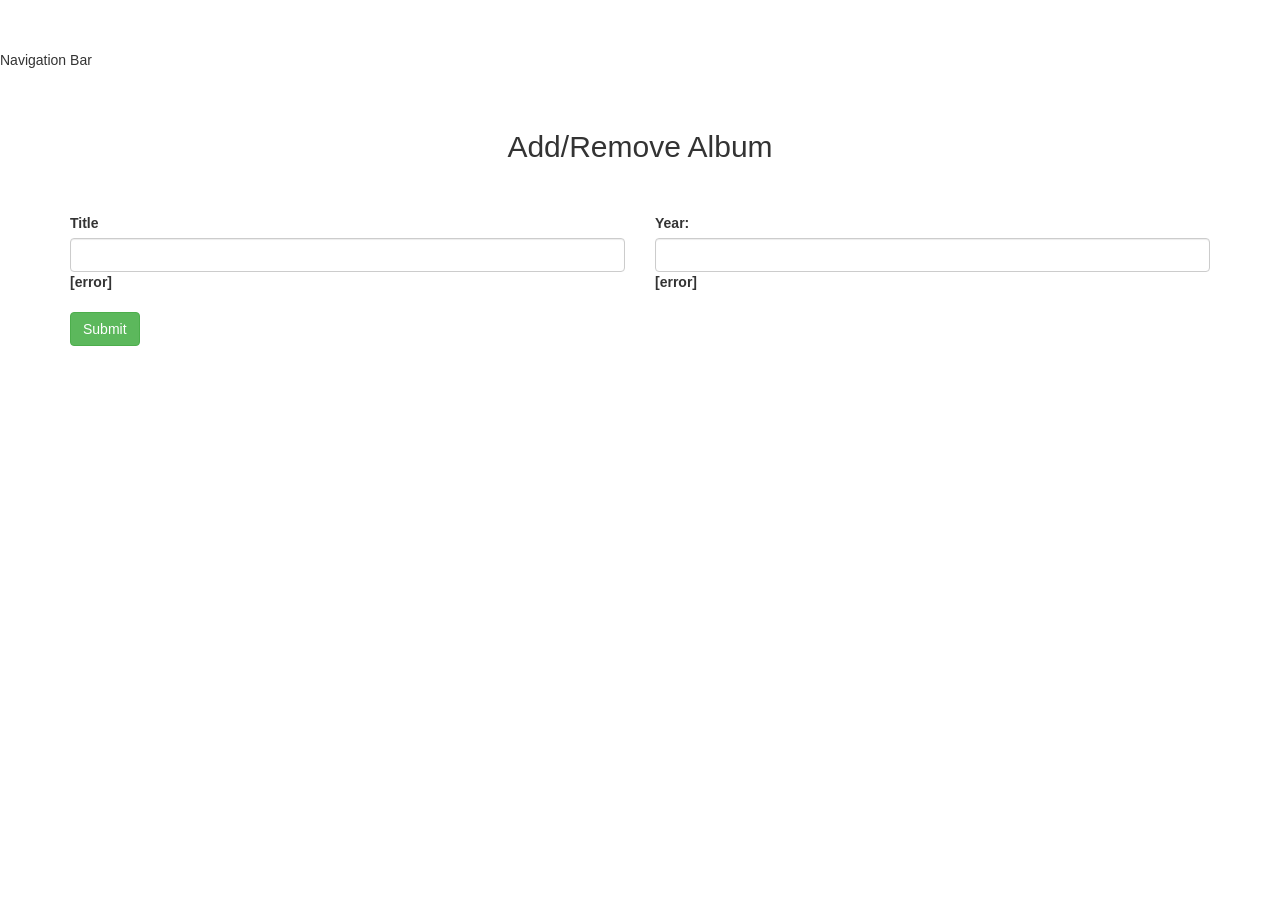
<file: worklog-web/target/classes/templates/album.html>
<!DOCTYPE html>
<html lang="en">
<head>
    <meta charset="UTF-8">
    <title>Title</title>
</head>
<body>

</body>
</html>


<!DOCTYPE html>
<html xmlns:th="http://www.thymeleaf.org">

<head th:replace="layout :: head">
    <title>App Title</title>
    <link rel="stylesheet" href="../static/css/bootstrap.min.css" />
    <link rel="stylesheet" href="../static/css/main.css" />
</head>

<body role="document">
<div th:replace="layout :: navBar">Navigation Bar</div>

<div class="container">

    <div class="page-title">
        <h2 th:text="#{album.title}">Add/Remove Album</h2>
    </div>

    <form th:object="${album}" method="post" >
        <input type="hidden" th:field="*{id}" />

        <div class="row">
            <div class="form-group col-sm-6"
                 th:classappend="${#fields.hasErrors('title')} ? 'has-error'">
                <label for="email">Title</label>
                <input id="title" type="text" th:field="*{title}" class="form-control" />
                <label class="control-label" th:errors="*{title}">[error]</label>
            </div>

            <div class="form-group col-sm-6"
                 th:classappend="${#fields.hasErrors('year')} ? 'has-error'">
                <label for="email">Year:</label>
                <input id="year" type="text" th:field="*{year}"  class="form-control" />
                <label class="control-label" th:errors="*{year}">[error]</label>
            </div>
        </div>

        <input type="submit" th:value="${album.title == '' ? 'Add' : 'Update'}" class="btn btn-success" />

    </form>
</div>
</body>
</html>
</file>
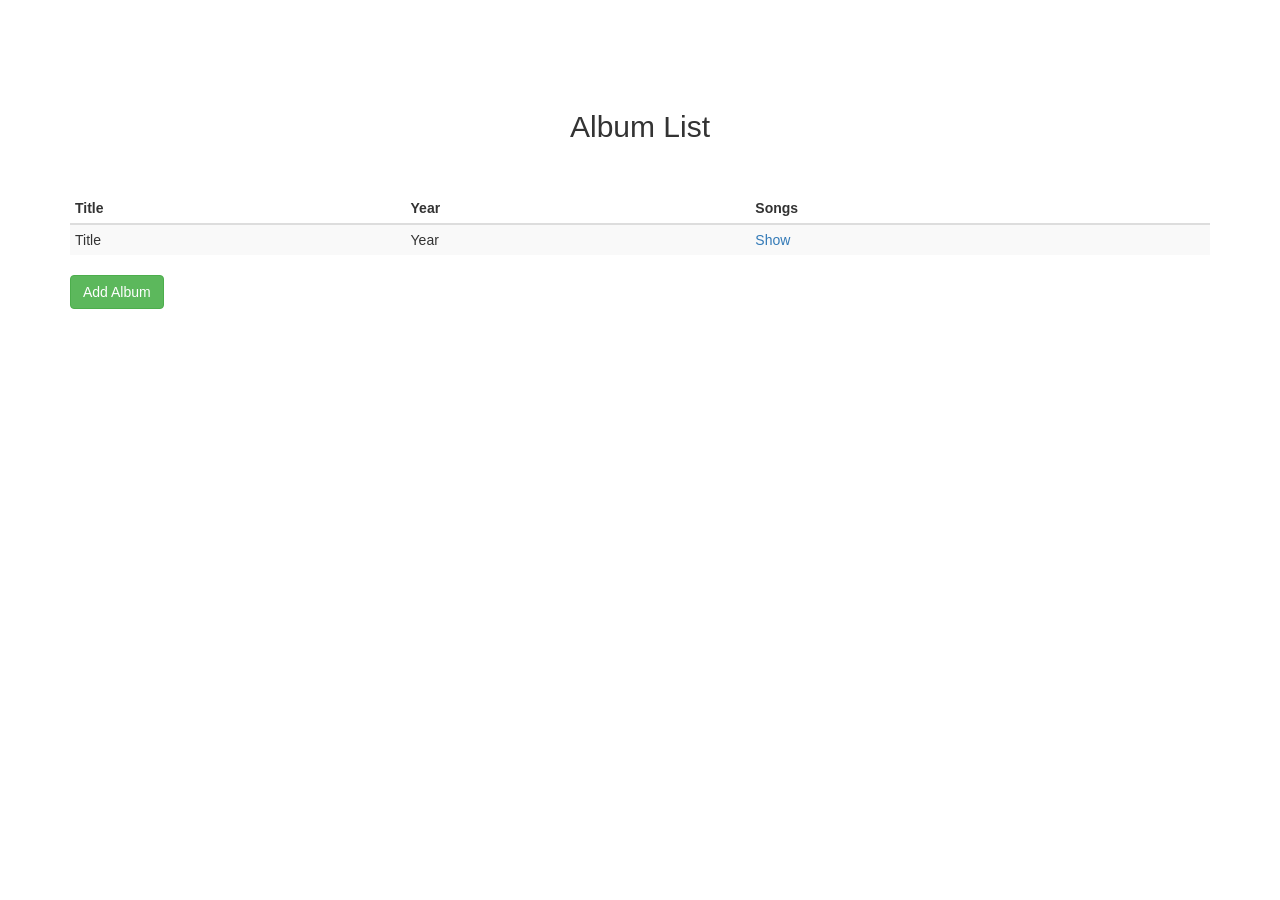
<file: worklog-web/target/classes/templates/albumList.html>
<!DOCTYPE html>
<html xmlns:th="http://www.thymeleaf.org">

<head th:replace="layout :: head">
    <meta charset="UTF-8">
    <title>App Title</title>
    <link rel="stylesheet" href="../static/css/bootstrap.min.css"/>
    <link rel="stylesheet" href="../static/css/main.css"/>
</head>

<body role="document">
<div th:replace="layout :: navBar"></div>

<div class="container">

    <div class="page-title">
        <h2 th:text="#{albums.title}">Album List</h2>
    </div>

    <form action="#" th:action="@{|/albums/new|}" method="get">
        <table class="table table-striped table-condensed">
            <thead>
            <tr>
                <th>Title</th>
                <th>Year</th>
                <th>Songs</th>
            </tr>
            </thead>
            <tbody>
            <tr th:each="album : ${albums}">
                <td th:text="${album.title}">Title</td>
                <td th:text="${album.year}">Year</td>
                <td><a th:href="@{|/albums/${album.id}/songs|}" th:text="${album.songs.size()}">Show</a></td>
            </tr>
            </tbody>
        </table>
        <input type="submit" value="Add Album" class="btn btn-success" />
    </form>
</div>
</body>
</html>
</file>
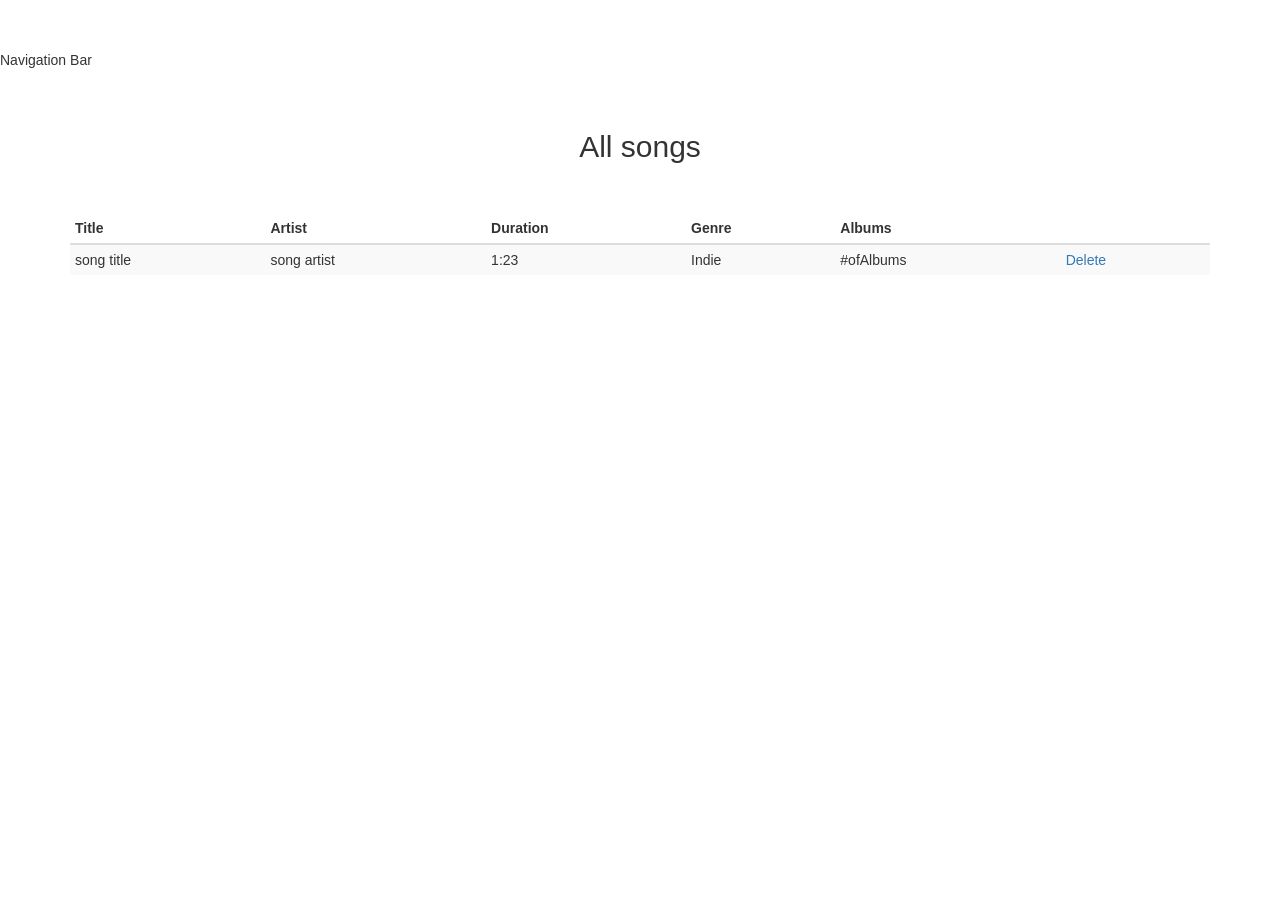
<file: worklog-web/target/classes/templates/allSongs.html>
<!DOCTYPE html>
<html xmlns:th="http://www.thymeleaf.org">

<head th:replace="layout :: head">
    <meta charset="UTF-8">
    <title>App Title</title>
    <link rel="stylesheet" href="../static/css/bootstrap.min.css" />
    <link rel="stylesheet" href="../static/css/main.css" />
</head>

<body role="document">
<div th:replace="layout :: navBar">Navigation Bar</div>

<div class="container">
    <div class="page-title">
        <h2>All songs</h2>
    </div>


    <table class="table table-striped table-condensed">
        <thead>
        <tr>
            <th>Title</th>
            <th>Artist</th>
            <th>Duration</th>
            <th>Genre</th>
            <th>Albums</th>
            <th></th>
        </tr>
        </thead>
        <tbody>
        <tr th:each="song : ${songs}">
            <td th:text="${song.title}">song title</td>
            <td th:text="${song.interpret}">song artist</td>
            <td th:text="${song.duration}">1:23</td>
            <td th:text="${song.genre.name}">Indie</td>
            <td th:text="${song.albums.size()}">#ofAlbums</td>
            <td><a th:href="@{|/songs/${song.id}/delete|}">Delete</a></td>
            <!--<td>-->
                <!--<form th:object="${song}" method="post" >-->
                    <!--&lt;!&ndash;<input type="hidden" th:field="*{id}" />&ndash;&gt;-->
                    <!--<input type="submit" th:value="${song.title}" class="btn btn-success" />-->
                    <!--<button>Delete</button>-->
                <!--</form>-->
            <!--</td>-->
        </tr>
        </tbody>
    </table>

    <br />

</div>
</body>
</html>
</file>
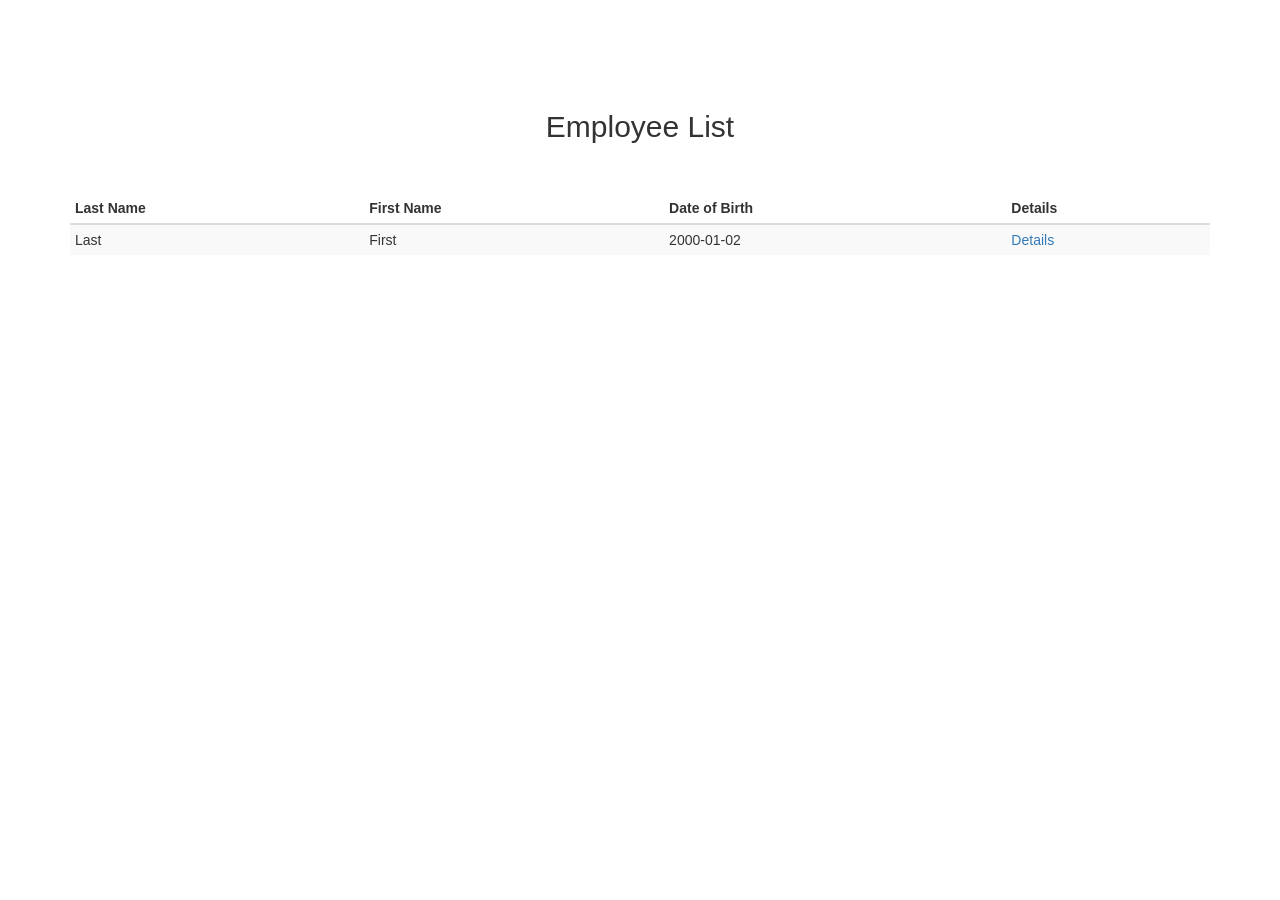
<file: worklog-web/target/classes/templates/employeeList.html>
<!DOCTYPE html>
<html xmlns:th="http://www.thymeleaf.org">

<head th:replace="layout :: head">
    <title>App Title</title>
    <link rel="stylesheet" href="../static/css/bootstrap.min.css"/>
    <link rel="stylesheet" href="../static/css/main.css"/>
</head>

<body role="document">
<div th:replace="layout :: navBar"></div>

<div class="container">

    <div class="page-title">
        <h2 th:text="#{employees.title}">Employee List</h2>
    </div>

    <table class="table table-striped table-condensed">
        <thead>
        <tr>
            <th>Last Name</th>
            <th>First Name</th>
            <th>Date of Birth</th>
            <th>Details</th>
        </tr>
        </thead>
        <tbody>
        <tr th:each="employee : ${employees}">
            <td th:text="${employee.lastName}">Last</td>
            <td th:text="${employee.firstName}">First</td>
            <td th:text="${#temporals.format(employee.dateOfBirth, 'yyyy-MM-dd')}">
                2000-01-02
            </td>
            <td><a th:href="@{|/employees/${employee.id}/entries|}">Details</a></td>
        </tr>
        </tbody>
    </table>

</div>
</body>
</html>
</file>
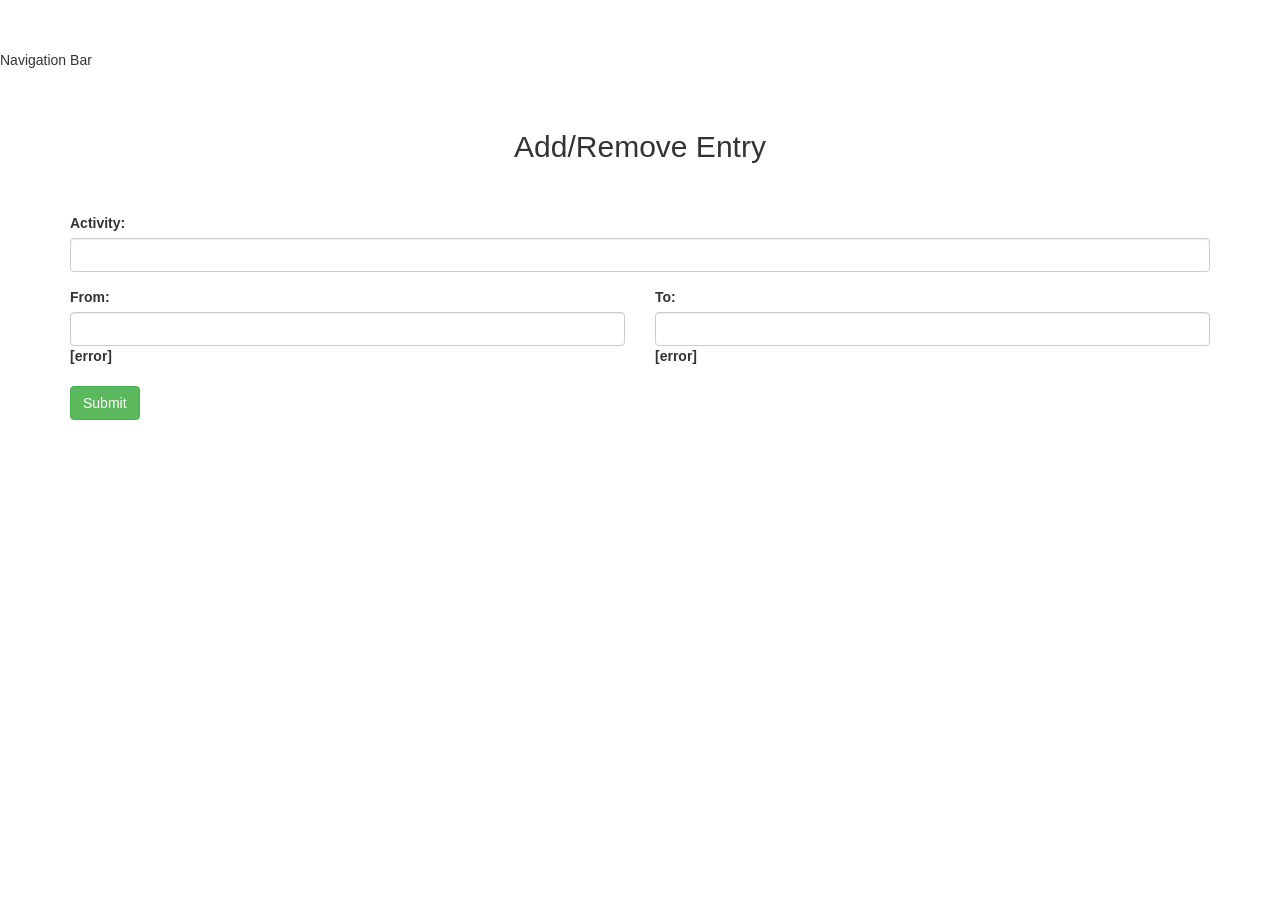
<file: worklog-web/target/classes/templates/entry.html>
<!DOCTYPE html>
<html xmlns:th="http://www.thymeleaf.org">

<head th:replace="layout :: head">
	<title>App Title</title>
	<link rel="stylesheet" href="../static/css/bootstrap.min.css" />
	<link rel="stylesheet" href="../static/css/main.css" />
</head>

<body role="document">
	<div th:replace="layout :: navBar">Navigation Bar</div>

	<div class="container">

		<div class="page-title">
			<h2 th:text="#{entry.title}">Add/Remove Entry</h2>
		</div>

		<form th:object="${entry}" method="post" >
		    <input type="hidden" th:field="*{id}" />
		    
			<div class="form-group">
				<label for="email">Activity:</label>
 				<input id="activity" type="text" th:field="*{activity}"  class="form-control" /> 
			</div>
	
			<div class="row">
				<div class="form-group col-sm-6"
				     th:classappend="${#fields.hasErrors('startTime')} ? 'has-error'">
					<label for="email">From:</label>
	 				<input id="startTime" type="text" th:field="*{startTime}" class="form-control" /> 
					<label class="control-label" th:errors="*{startTime}">[error]</label>
				</div>
	
				<div class="form-group col-sm-6" 
				     th:classappend="${#fields.hasErrors('endTime')} ? 'has-error'">
					<label for="email">To:</label>
	 				<input id="endTime" type="text" th:field="*{endTime}"  class="form-control" /> 
					<label class="control-label" th:errors="*{endTime}">[error]</label>
				</div>
			</div>

			<input type="submit" th:value="${entry.id == null ? 'Add' : 'Update'}" class="btn btn-success" />	
			
		</form>
	</div>
</body>
</html>
</file>
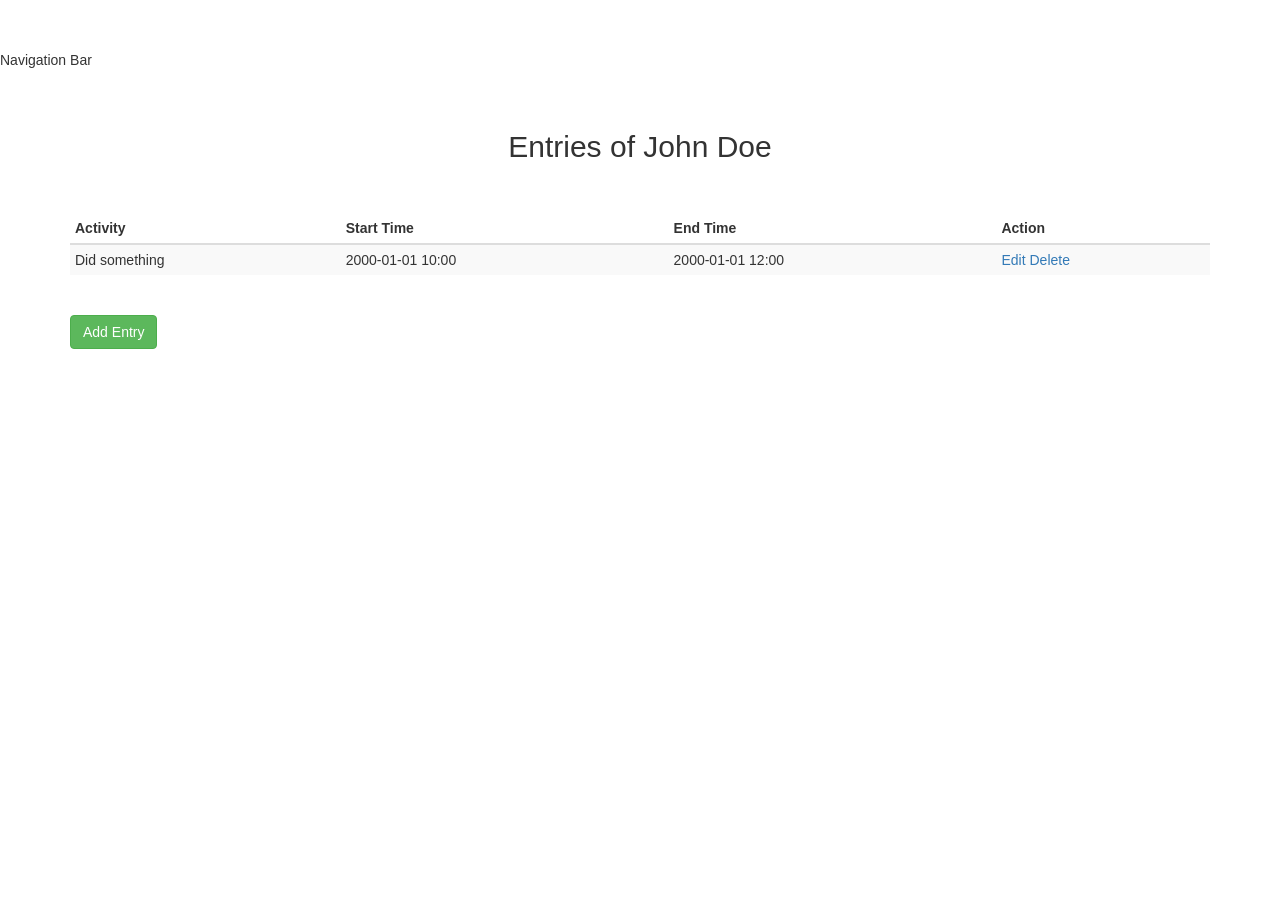
<file: worklog-web/target/classes/templates/entryList.html>
<!DOCTYPE html>
<html xmlns:th="http://www.thymeleaf.org">

<head th:replace="layout :: head">
	<title>App Title</title>
	<link rel="stylesheet" href="../static/css/bootstrap.min.css" />
	<link rel="stylesheet" href="../static/css/main.css" />
</head>

<body role="document">
	<div th:replace="layout :: navBar">Navigation Bar</div>

	<div class="container">
		<div class="page-title">
	    <h2 th:text="|${employee.firstName} ${employee.lastName} - #{entries.title}|">Entries of John Doe</h2>
		</div>

		<form action="#" th:action="@{|/employees/${employee.id}/entries/new|}" method="get">
			<table class="table table-striped table-condensed">
				<thead>
					<tr>
						<th>Activity</th>
						<th>Start Time</th>
						<th>End Time</th>
						<th>Action</th>
					</tr>
				</thead>
				<tbody>
					<tr th:each="entry : ${logbookEntries}">
						<td th:text="${entry.activity}">Did something</td>
						<td th:text="${#temporals.format(entry.startTime, 'yyyy-MM-dd HH:mm')}">2000-01-01
							10:00</td>
						<td th:text="${#temporals.format(entry.endTime, 'yyyy-MM-dd HH:mm')}">2000-01-01
							12:00</td>
						<td>
							<a th:href="@{|/employees/${employee.id}/entries/${entry.id}/update|}">Edit</a>
							<a th:href="@{|/employees/${employee.id}/entries/${entry.id}/delete|}">Delete</a>
						</td>
					</tr>
				</tbody>
			</table>
		
			<br />
		
		<input type="submit" value="Add Entry" class="btn btn-success" />
	</form>
	
	</div>
</body>
</html>
</file>
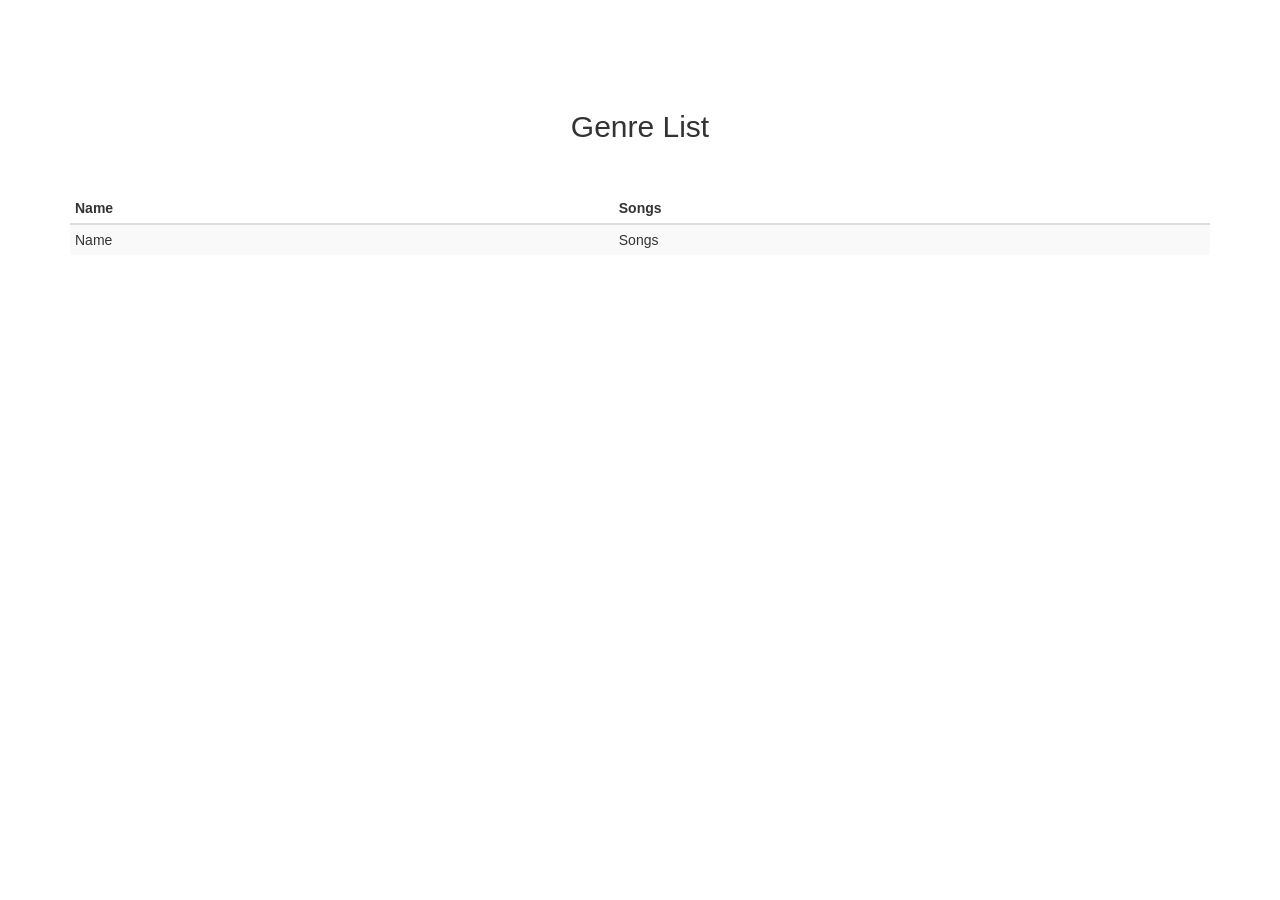
<file: worklog-web/target/classes/templates/genreList.html>
<!DOCTYPE html>
<html xmlns:th="http://www.thymeleaf.org">

<head th:replace="layout :: head">
    <meta charset="UTF-8">
    <title>App Title</title>
    <link rel="stylesheet" href="../static/css/bootstrap.min.css"/>
    <link rel="stylesheet" href="../static/css/main.css"/>
</head>

<body role="document">
<div th:replace="layout :: navBar"></div>

<div class="container">

    <div class="page-title">
        <h2 th:text="#{genres.title}">Genre List</h2>
    </div>

    <form action="#" th:action="@{|/genres/new|}" method="get">
        <table class="table table-striped table-condensed">
            <thead>
            <tr>
                <th>Name</th>
                <th>Songs</th>
            </tr>
            </thead>
            <tbody>
            <tr th:each="genre : ${genres}">
                <td th:text="${genre.name}">Name</td>
                <td th:text="${genre.songs.size()}">Songs</td>
            </tr>
            </tbody>
        </table>
    </form>
</div>
</body>
</html>
</file>
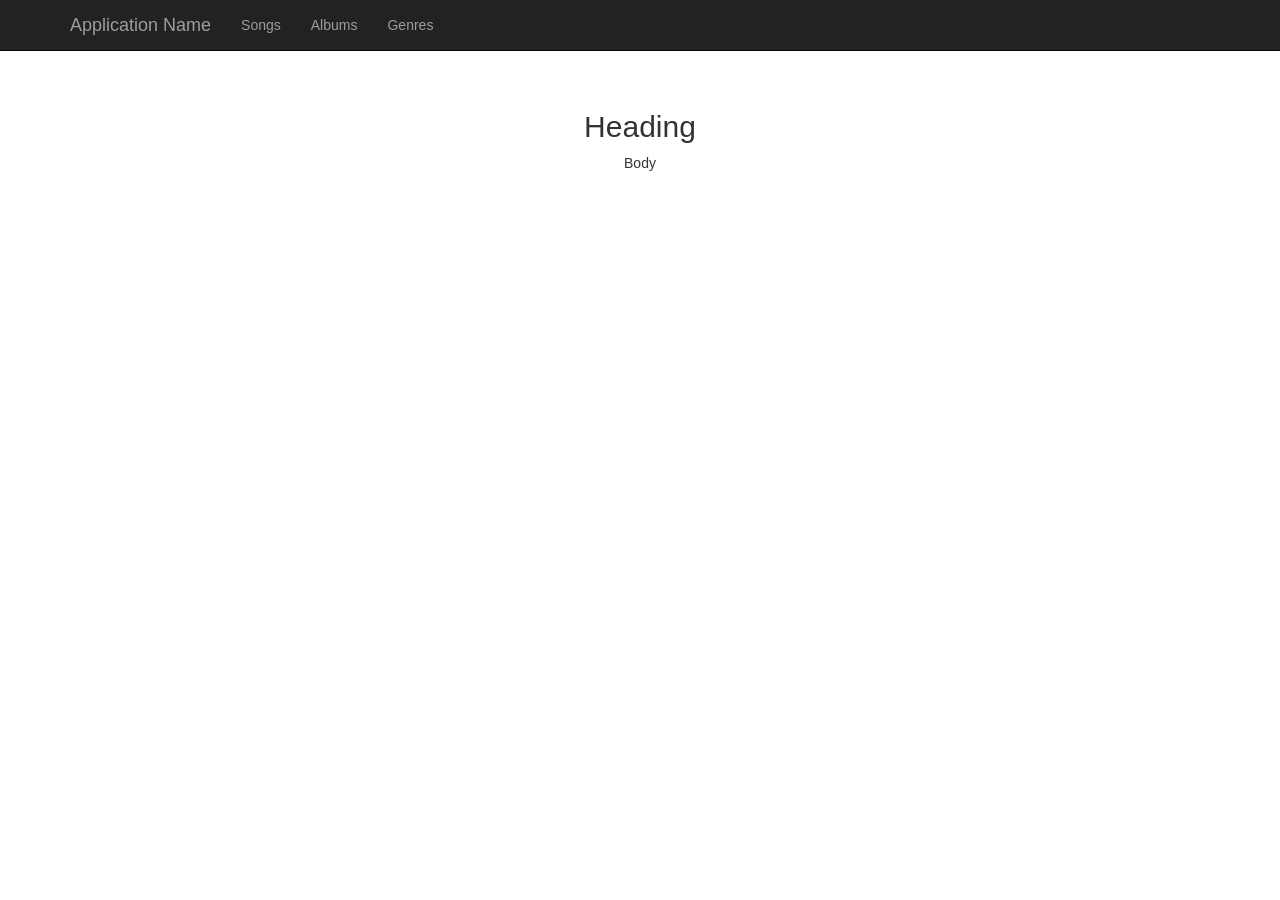
<file: worklog-web/target/classes/templates/layout.html>
<!DOCTYPE html>
<html xmlns:th="http://www.thymeleaf.org">

<head th:fragment="head">
<meta name="viewport" content="width=device-width, initial-scale=1" />
<title th:text="#{app.title}">App Title</title>
<link rel="stylesheet" th:href="@{/css/bootstrap.min.css}"
	href="../static/css/bootstrap.min.css" />
<link rel="stylesheet" th:href="@{/css/main.css}"
	href="../static/css/main.css" />
</head>

<body>
	<div th:fragment="navBar"
		class="navbar navbar-inverse navbar-fixed-top" role="navigation">
		<div class="container">
			<div class="navbar-header">
				<a class="navbar-brand" th:text="#{app.title}">Application Name
				</a>
			</div>
			<div class="navbar-collapse collapse">
				<ul class="nav navbar-nav">
					<li><a href="../allSongs.html" th:href="@{/songs}">Songs</a></li>
					<li><a href="../albumList.html" th:href="@{/albums}">Albums</a></li>
					<li><a href="../genreList.html" th:href="@{/genres}">Genres</a></li>
				</ul>
			</div>
		</div>
	</div>

	<div class="page-title">
		<h2>Heading</h2>
		<p>Body</p>
	</div>

</body>
</html>
</file>
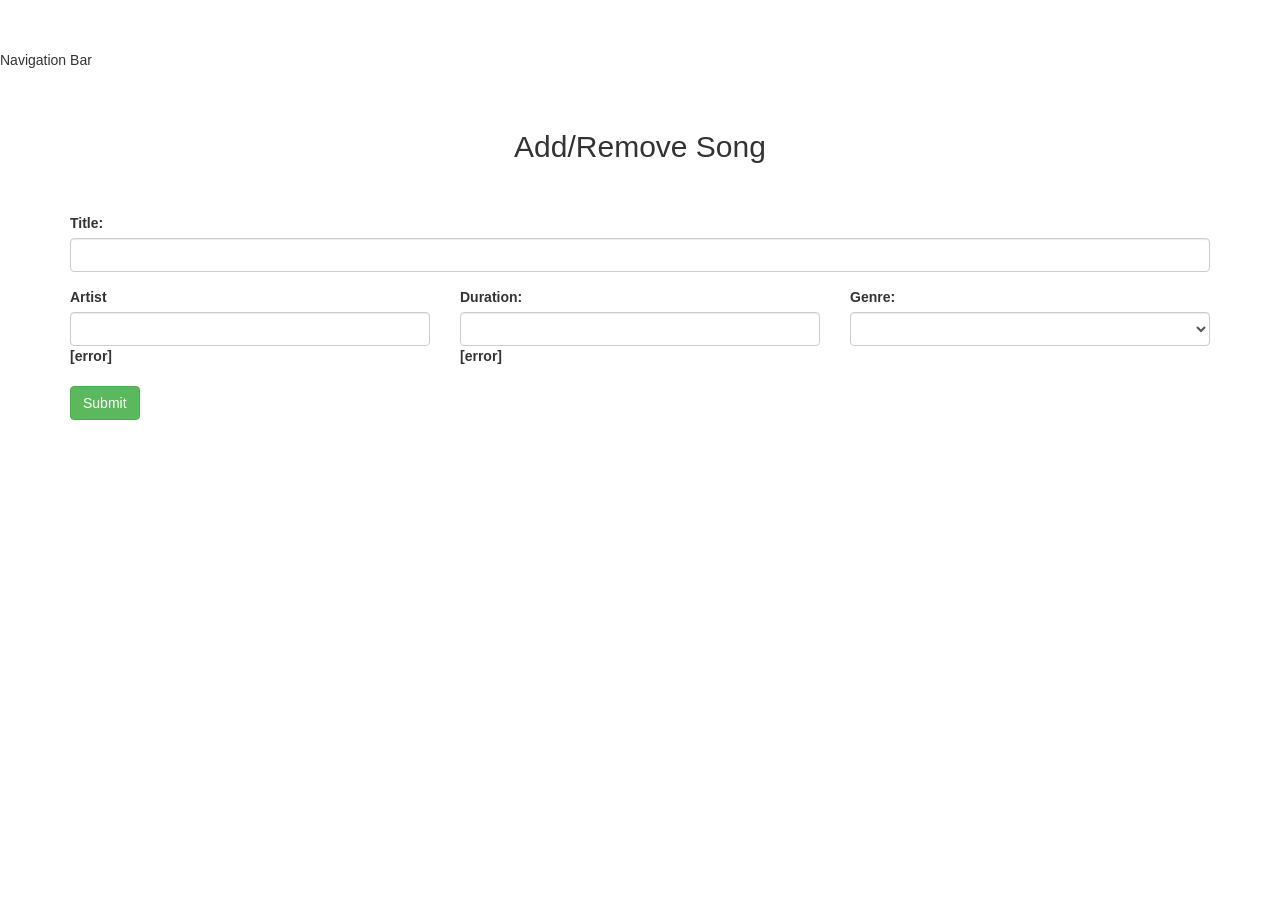
<file: worklog-web/target/classes/templates/song.html>
<!DOCTYPE html>
<html lang="en">
<head>
    <meta charset="UTF-8">
    <title>Title</title>
</head>
<body>

</body>
</html>


<!DOCTYPE html>
<html xmlns:th="http://www.thymeleaf.org">

<head th:replace="layout :: head">
    <title>App Title</title>
    <link rel="stylesheet" href="../static/css/bootstrap.min.css" />
    <link rel="stylesheet" href="../static/css/main.css" />
</head>

<body role="document">
<div th:replace="layout :: navBar">Navigation Bar</div>

<div class="container">

    <div class="page-title">
        <h2 th:text="#{song.title}">Add/Remove Song</h2>
    </div>

    <form th:object="${song}" method="post" >
        <input type="hidden" th:field="*{id}" />

        <div class="form-group">
            <label for="email">Title:</label>
            <input id="title" type="text" th:field="*{title}"  class="form-control" />
        </div>

        <div class="row">
            <div class="form-group col-sm-4"
                 th:classappend="${#fields.hasErrors('interpret')} ? 'has-error'">
                <label for="email">Artist</label>
                <input id="interpret" type="text" th:field="*{interpret}" class="form-control" />
                <label class="control-label" th:errors="*{interpret}">[error]</label>
            </div>

            <div class="form-group col-sm-4"
                 th:classappend="${#fields.hasErrors('duration')} ? 'has-error'">
                <label for="email">Duration:</label>
                <input id="duration" type="text" th:field="*{duration}"  class="form-control" />
                <label class="control-label" th:errors="*{duration}">[error]</label>
            </div>

            <!--<div class="form-group col-sm-4"-->
                 <!--th:classappend="${#fields.hasErrors('genre')} ? 'has-error'">-->
                <!--<label for="email">Genre:</label>-->
                <!--<input id="genreName" type="text" th:field="*{genre.name}"  class="form-control" disabled/>-->
                <!--<label class="control-label" th:errors="*{genre.name}">[error]</label>-->
            <!--</div>-->
            <div class="form-group col-sm-4">
                <label for="genre">Genre:</label>

                <select id="genre" class="form-control" th:field="*{genre.name}">
                    <option th:each="g :${genres}" th:value="${g.name}" th:text="${g.name}"/>
                </select>
            </div>

        </div>


        <input type="submit" th:value="${song.title == '' ? 'Add' : 'Update'}" class="btn btn-success" />

    </form>
</div>
</body>
</html>
</file>
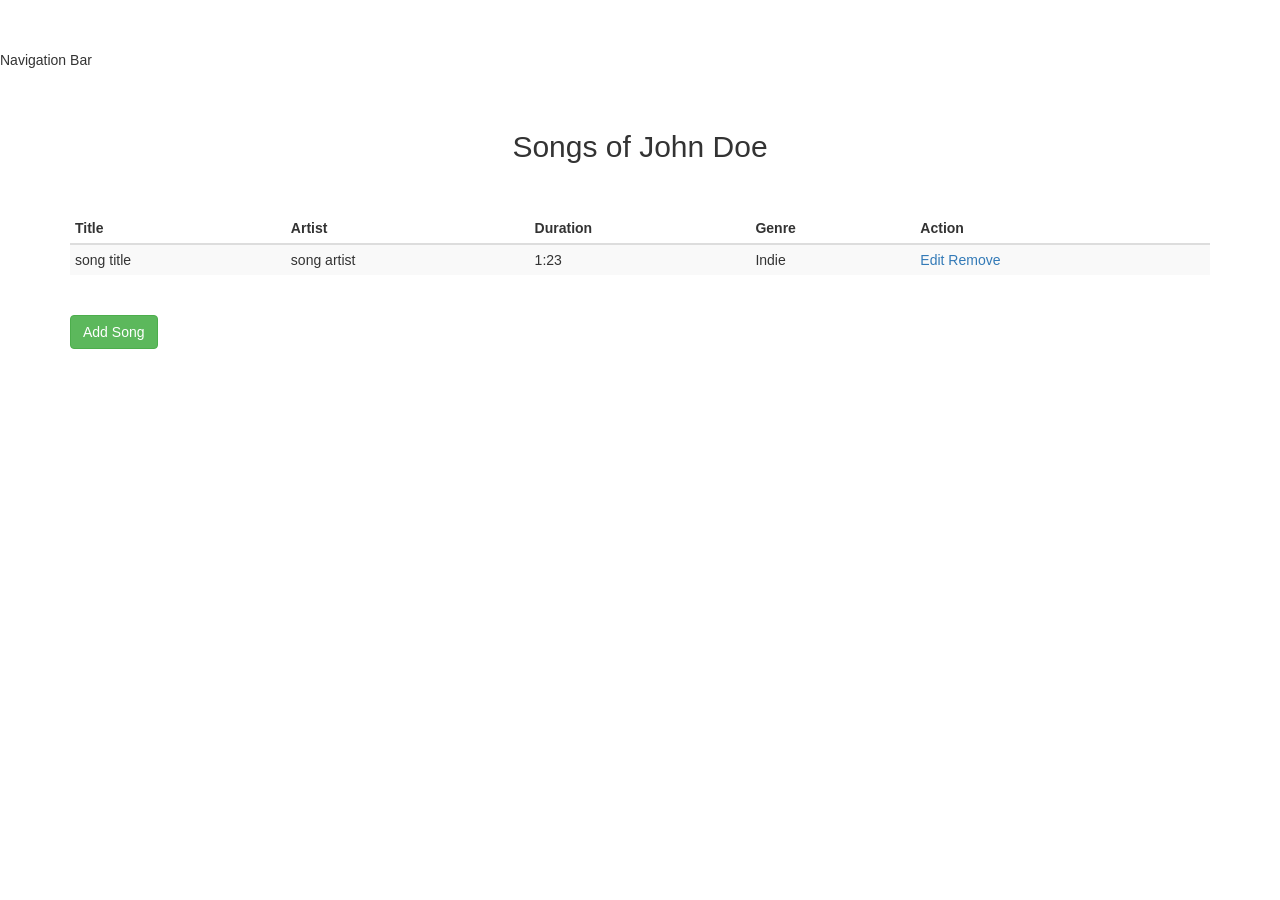
<file: worklog-web/target/classes/templates/songList.html>
<!DOCTYPE html>
<html xmlns:th="http://www.thymeleaf.org">

<head th:replace="layout :: head">
    <meta charset="UTF-8">
    <title>App Title</title>
    <link rel="stylesheet" href="../static/css/bootstrap.min.css" />
    <link rel="stylesheet" href="../static/css/main.css" />
</head>

<body role="document">
<div th:replace="layout :: navBar">Navigation Bar</div>

<div class="container">
    <div class="page-title">
        <h2 th:text="|${album.title}|">Songs of John Doe</h2>
    </div>

    <form action="#" th:action="@{|/albums/${album.id}/songs/new|}" method="get">
        <table class="table table-striped table-condensed">
            <thead>
            <tr>
                <th>Title</th>
                <th>Artist</th>
                <th>Duration</th>
                <th>Genre</th>
                <th>Action</th>
            </tr>
            </thead>
            <tbody>
            <tr th:each="song : ${songs}">
                <td th:text="${song.title}">song title</td>
                <td th:text="${song.interpret}">song artist</td>
                <td th:text="${song.duration}">1:23</td>
                <td th:text="${song.genre.name}">Indie</td>
                <!--<td th:text="${#temporals.format(entry.endTime, 'yyyy-MM-dd HH:mm')}">2000-01-01-->
                    <!--12:00</td>-->
                <td>
                    <a th:href="@{|/albums/${album.id}/songs/${song.id}/update|}">Edit</a>
                    <a th:href="@{|/albums/${album.id}/songs/${song.id}/remove|}">Remove</a>
                </td>
            </tr>
            </tbody>
        </table>

        <br />

        <input type="submit" value="Add Song" class="btn btn-success" />
    </form>

</div>
</body>
</html>
</file>
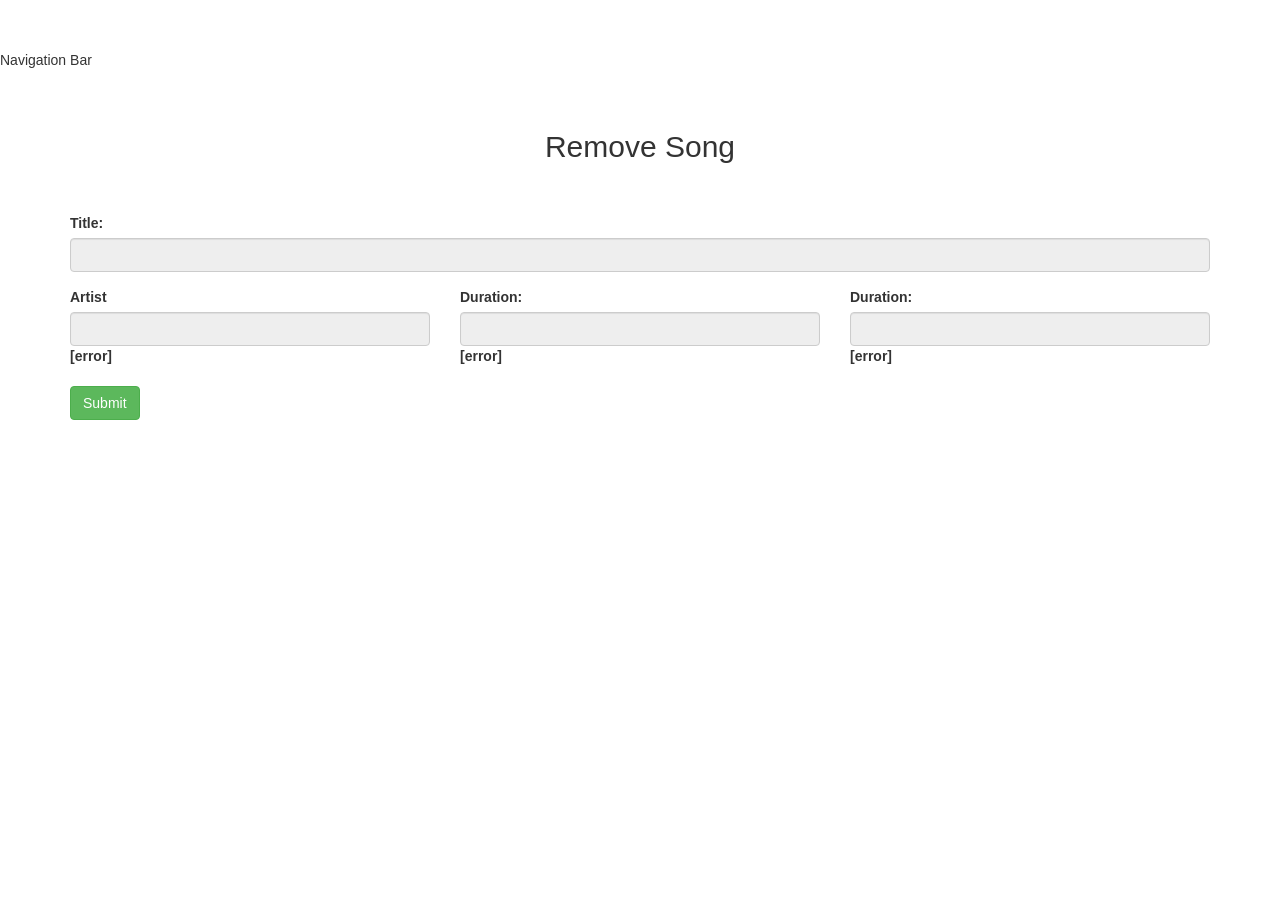
<file: worklog-web/target/classes/templates/songRemove.html>
<!DOCTYPE html>
<html lang="en">
<head>
    <meta charset="UTF-8">
    <title>Title</title>
</head>
<body>

</body>
</html>


<!DOCTYPE html>
<html xmlns:th="http://www.thymeleaf.org">

<head th:replace="layout :: head">
    <title>App Title</title>
    <link rel="stylesheet" href="../static/css/bootstrap.min.css" />
    <link rel="stylesheet" href="../static/css/main.css" />
</head>

<body role="document">
<div th:replace="layout :: navBar">Navigation Bar</div>

<div class="container">

    <div class="page-title">
        <h2 th:text="#{song.remove}">Remove Song</h2>
    </div>

    <form th:object="${song}" method="post" >
        <input type="hidden" th:field="*{id}" />

        <div class="form-group">
            <label for="email">Title:</label>
            <input id="activity" type="text" th:field="*{title}"  class="form-control" disabled/>
        </div>

        <div class="row">
            <div class="form-group col-sm-4"
                 th:classappend="${#fields.hasErrors('interpret')} ? 'has-error'">
                <label for="email">Artist</label>
                <input id="interpret" type="text" th:field="*{interpret}" class="form-control" disabled/>
                <label class="control-label" th:errors="*{interpret}">[error]</label>
            </div>

            <div class="form-group col-sm-4"
                 th:classappend="${#fields.hasErrors('duration')} ? 'has-error'">
                <label for="email">Duration:</label>
                <input id="duration" type="text" th:field="*{duration}"  class="form-control" disabled/>
                <label class="control-label" th:errors="*{duration}">[error]</label>
            </div>
            <div class="form-group col-sm-4"
                 th:classappend="${#fields.hasErrors('genre')} ? 'has-error'">
                <label for="email">Duration:</label>
                <input id="genre" type="text" th:field="*{genre.name}"  class="form-control" disabled/>
                <label class="control-label" th:errors="*{genre}">[error]</label>
            </div>
        </div>

        <input type="submit" th:value="Remove" class="btn btn-success" />

    </form>
</div>
</body>
</html>
</file>
<file: worklog-web/target/classes/static/css/main.css>
body {
	padding-top: 50px;
}

.page-title {
	padding: 40px 15px;
	text-align: center;
}
</file>
